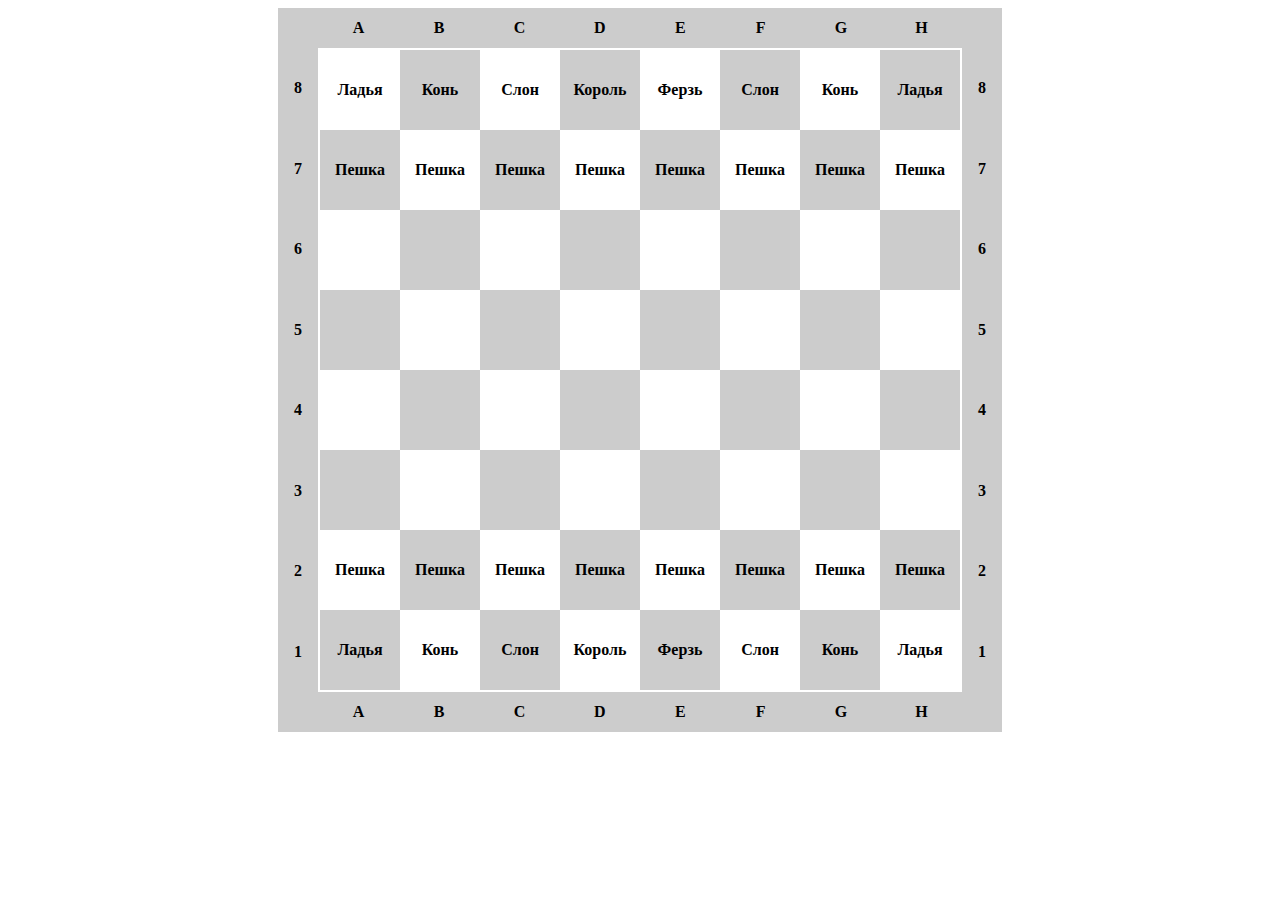
<file: lesson-5/index.html>
﻿<!doctype html>
<html>
	<head>
		<title>Урок 5</title>
		<style>
			body {
				font: 16px Georgia;
			}
			
			.chess-board {
				width: 724px;
				margin: 0 auto 40px;
				display: flex;
				flex-wrap: wrap;
				font-weight: bold;
			}
			
			.chess-board__row, .chess-board__hozional-label {
				display: flex;
			}
			
			.chess-board__hozional-label {
				flex-grow: 1;
			}
			
			.chess-board__vertical-label {
				display: flex;
				flex-direction: column;
			}
		
			.chess-board__cell {
				width: 80px;
				height: 80px;
				display: flex;
				justify-content: center;
				align-items: center;
				background-color: #ccc;
				flex-grow: 1;
			}
			
			.chess-board__hozional-label .chess-board__cell {
				height: 40px;
			}

			.chess-board__vertical-label .chess-board__cell,
			.chess-board__hozional-label .chess-board__cell:first-child, 
			.chess-board__hozional-label .chess-board__cell:last-child {
				width: 40px;
			}
			
			.chess-board__cell--white {
				background-color: #fff;
			}
			
			.chess-board__vertical-label--left {
				order: 1;
			}
			
			.chess-board__game-field {
				order: 2;
				border: 2px solid #fff;
			}
			
			.chess-board__vertical-label--right {
				order: 3;
			}
			
			.chess-board__hozional-label--bottom {
				order: 4;
			}
			
			#catalog, #cart {
				display: table;
				margin: 0 auto;
			}
			
			table {
				border-spacing: 0;
				text-align: center;
			}
			
			th, td {
				padding: 10px 15px;
				border-bottom: 1px solid #ddd;
			}
			
			p {
				font-weight: bold;
			}
		</style>
	</head>
	<body>
		<div class="chess-board"></div>
		<div id="catalog"></div>
		<div id="cart"></div>
		<script src="scripts.js"></script>
	</body>
</html>
</file>
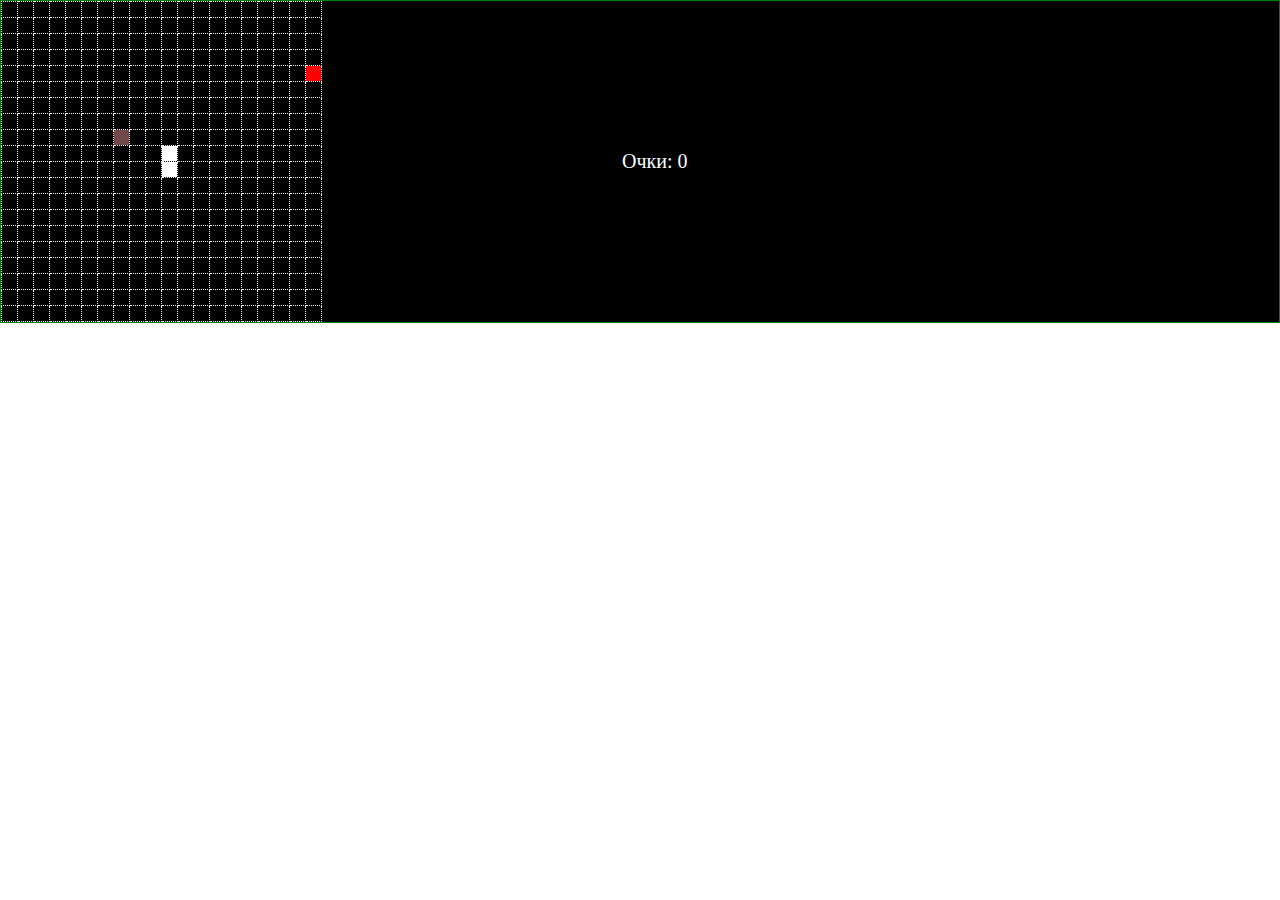
<file: lesson-7/index.html>
<!doctype html>
<html lang="en">
<head>
	<meta charset="utf-8">
	<title>Змейка</title>
	<link rel="stylesheet" href="css/style.css" />
	<script src="js/game.js"></script>
</head>
<body>
	<div id="snake-field"></div>
</body>
</html>
</file>
<file: lesson-7/css/style.css>
* {
	margin: 0;
	padding: 0;
	overflow: hidden;
}

#snake-field{
	background: black;
	border: 1px solid green;
	display: flex;
}

#snake-start, #snake-renew{
	width: 150px; 
	padding: 15px; 
	color: white;
	background: green;
	text-align: center;
	cursor: pointer;
	float: left;
	margin-right: 10px;
}

.game-table{
	border-collapse: collapse;
}

td.game-table-cell {
    width: 15px;
    height: 15px;
    border: 1px dotted #eee;
    border-collapse: collapse;
}

.snake-unit{
	background: white;
}

.food-unit{
	background: red;
}

#score {
	align-self: center;
	margin-left: 300px;
	color: #fff;
	font-size: 20px;
}

.wall {
	background: #734a4a;
}
</file>
